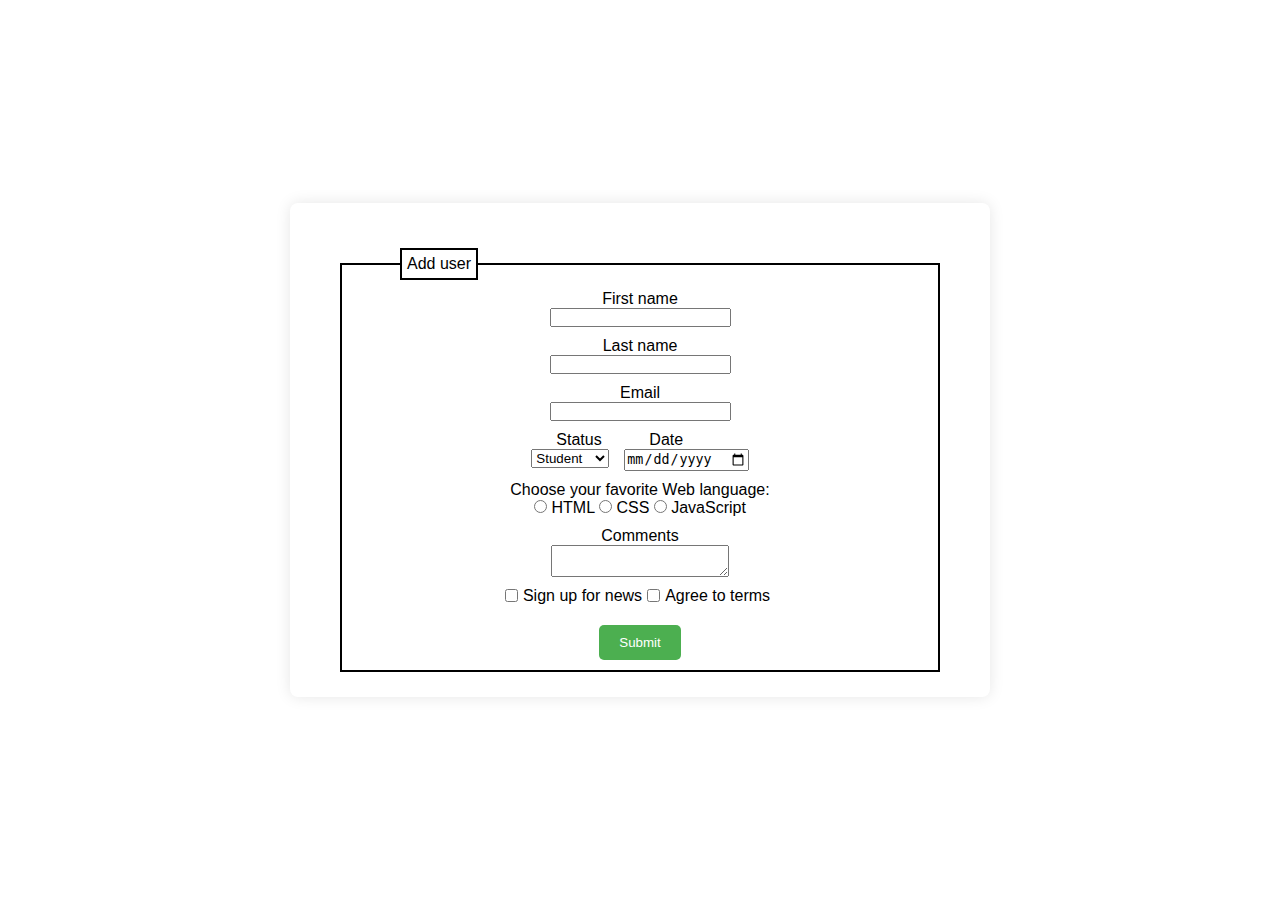
<file: index.html>
<!DOCTYPE html>
<html lang="en">
<head>
    <meta charset="UTF-8">
    <meta name="viewport" content="width=device-width, initial-scale=1.0">
    <title>CSS Layout Practice</title>
    <link rel="stylesheet" type="text/css" href="layout.css">
</head>
<body>
    <div class="container">
        <form action="/form-handling-url" method="post">
            <fieldset>
                <legend>Add user</legend>

                <div class="independent-fields">
                    <label for="firstName">First name</label>
                    <input type="text" id="firstName" name="first_name">
                </div>

                <div class="independent-fields">
                    <label for="lastName">Last name</label>
                    <input type="text" id="lastName" name="last_name">
                </div>

                <div class="independent-fields">
                    <label for="email">Email</label>
                    <input type="email" id="email" name="email_address">
                </div>

                <div class="column">
                    <div>
                        <label for="role">Status</label>
                        <br>
                        <select id="role" name="user_role_name">
                            <option value="student">Student</option>
                            <option value="instructor">Instructor</option>
                            <option value="guest">Guest</option>
                        </select>
                    </div>

                    <div>
                        <label for="date">Date</label>
                        <br>
                        <input type="date" id="date" name="date">
                    </div>
                </div>

                <div class="web-language">
                    <p>Choose your favorite Web language:</p>
                    <div>
                        <input type="radio" id="html" name="fav_language" value="HTML">
                        <label for="html">HTML</label>                        <input type="radio" id="css" name="fav_language" value="CSS">
                        <label for="css">CSS</label>
                        <input type="radio" id="javascript" name="fav_language" value="JavaScript">
                        <label for="javascript">JavaScript</label>
                    </div>
                </div>

                <div class="text-comments">
                    <label for="comments">Comments</label>
                    <textarea id="comments" name="comments"></textarea>
                </div>

                <div class="checkboxes">
                    <input type="checkbox" id="signup" name="signup" value="Signup">
                    <label for="signup">Sign up for news</label>
                    <input type="checkbox" id="terms" name="terms" value="Terms">
                    <label for="terms">Agree to terms</label>
                </div>

                <div class="submit-button">
                    <button type="submit">Submit</button>
                </div>

            </fieldset>
        </form>
    </div>
</body>
</html>
</file>
<file: layout.css>
* {
    margin: 0;
    padding: 0;
    box-sizing: border-box;
}

body {
    min-height: 100vh;
    display: flex;
    align-items: center;
    justify-content: center;
    font-family: Arial, Helvetica, sans-serif;
    font-size: 16px;
    padding: 20px;
}

form {
    padding-top: 20px;
    max-width: 600px;
    margin: 0 auto;
}

.container {
    position: relative;
    max-width: 700px;
    width: 100%;
    background-color: white;
    padding: 25px;
    border-radius: 8px;
    box-shadow: 0 0 15px rgba(0, 0, 0, 0.1);
}

fieldset {
    border: 2px solid black;
    padding: 10px;
}

legend {
    font-weight: 500;
    margin-left: 3rem;
    border: 2px solid black;
    padding: 5px;
}

.independent-fields {
    margin-bottom: 10px;
    display: flex;
    flex-direction: column;
    justify-content: center;
    align-items: center;
}

.column {
    display: flex;
    column-gap: 15px;
    justify-content: center;
}

.column label {
    margin-left: 25px;
}

.web-language, .text-comments {
    margin-top: 10px;
    display: flex;
    flex-direction: column;
    align-items: center;
}

.checkboxes {
    margin-top: 10px;
    display: flex;
    justify-content: center;
    align-items: center;
}

.checkboxes label {
    margin: 0 5px;
}

.submit-button {
    margin-top: 20px;
    display: flex;
    justify-content: center;
}

button {
    padding: 10px 20px;
    border-radius: 5px;
    background-color: #4CAF50;
    color: white;
    border: none;
    cursor: pointer;
}
</file>
